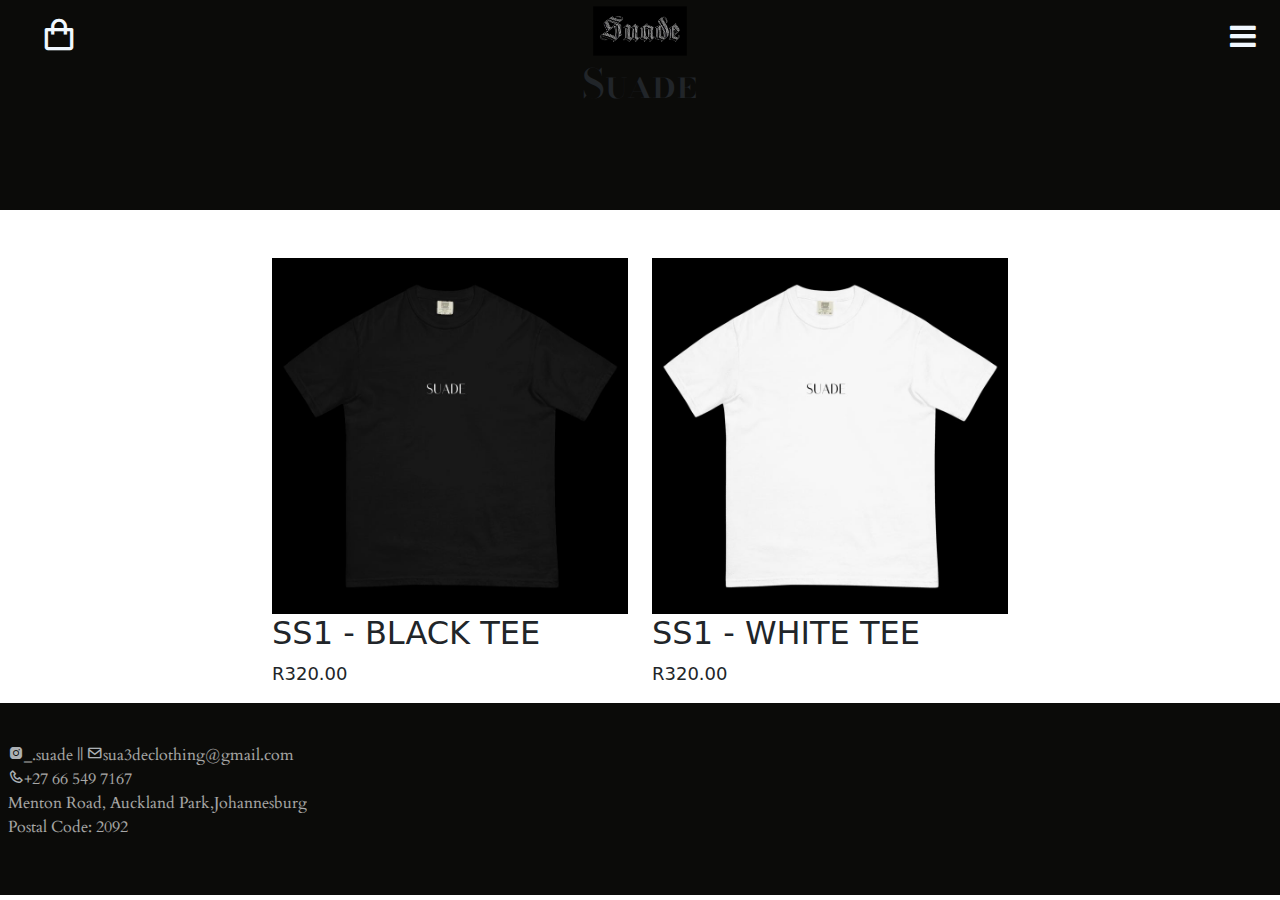
<file: shop.html>
<!DOCTYPE html>
<html lang="en">

<head>
  <meta charset="UTF-8" />
  <meta http-equiv="X-UA-Compatible" content="IE=edge" />
  <meta name="viewport" content="width=device-width, initial-scale=1.0" />
  <title>Suade Shop</title>
  <link rel="stylesheet" href="css/shop.css">
  <!-- Box icons -->
  <link href='https://unpkg.com/boxicons@2.1.4/css/boxicons.min.css' rel='stylesheet'>
  <link rel="stylesheet" href="https://cdnjs.cloudflare.com/ajax/libs/font-awesome/4.7.0/css/font-awesome.min.css">
  <!-- Bootstrap CDN -->
  <link href="https://cdn.jsdelivr.net/npm/bootstrap@5.3.3/dist/css/bootstrap.min.css" rel="stylesheet">
  <!-- Javascript Bootstrap CDN -->
  <script src="https://cdn.jsdelivr.net/npm/bootstrap@5.3.3/dist/js/bootstrap.bundle.min.js"></script>
  <!-- Fonts -->
  <style>
    @import url('https://fonts.googleapis.com/css2?family=Poppins:ital,wght@0,100;0,200;0,300;0,400;0,500;0,600;0,700;0,800;0,900;1,100;1,200;1,300;1,400;1,500;1,600;1,700;1,800;1,900&display=swap');
  </style>
  <style>
    @import url('https://fonts.googleapis.com/css2?family=Lato:ital,wght@0,100;0,300;0,400;0,700;0,900;1,100;1,300;1,400;1,700;1,900&family=Raleway:ital,wght@0,100..900;1,100..900&display=swap');
  </style>
  <style>
    @import url('https://fonts.googleapis.com/css2?family=Lato:ital,wght@0,100;0,300;0,400;0,700;0,900;1,100;1,300;1,400;1,700;1,900&display=swap');
  </style>
  <style>
    @import url('https://fonts.googleapis.com/css2?family=Bodoni+Moda+SC:ital,opsz,wght@0,6..96,400..900;1,6..96,400..900&family=Noto+Serif+JP:wght@200..900&family=Playfair+Display:ital,wght@0,400..900;1,400..900&display=swap');
  </style>

  <link rel="preconnect" href="https://fonts.googleapis.com">
  <link rel="preconnect" href="https://fonts.gstatic.com" crossorigin>
  <link
    href="https://fonts.googleapis.com/css2?family=Cardo:ital,wght@0,400;0,700;1,400&family=Poppins:ital,wght@0,100;0,200;0,300;0,400;0,500;0,600;0,700;0,800;0,900;1,100;1,200;1,300;1,400;1,500;1,600;1,700;1,800;1,900&family=Saira:ital,wght@0,100..900;1,100..900&display=swap"
    rel="stylesheet">

    <!-- Yoco SDK -->
    <script src="https://js.yoco.com/sdk/v1/yoco-sdk-web.js"></script>
</head>

<body>
  <header>
    <!-- Nav bar -->
    <div class="navContainer">
      <div class="topnav">
        <div class="logo-container">
          <img src="images/logo.jpg" alt="Logo" />
        </div>

        <h1>Suade</h1>

        <div id="links">
          <a href="index.html" target="_blank">Home</a>
          <a href="shop.html" target="_blank">Shop</a>
        </div>
        <!-- Burger menu -->
        <a href="javascript:void(0);" class="icon" onclick="myFunction()">
          <i class="fa fa-bars"></i>
        </a>
        <!-- box icon -->
        <i data-bs-toggle="offcanvas" data-bs-target="#offcanvas-right" class='bx bx-shopping-bag' id="cart-icon"></i>
      </div>
    </div>
  </header>

  <!-- Offcanvas for Product Details -->

<!-- Offcanvas for the Cart -->
<div class="offcanvas offcanvas-end" id="offcanvas-right">
  <button type="button" class="btn btn-dark" data-bs-dismiss="offcanvas"></button>
  <div class="offcanvas-body">
    <div id="update-cart-container" class="cart-container"></div>
    <div class="clear-cart-con">
      <button type="button" class="btn btn-dark mt-5" id="clear-cart">Clear Cart</button>
    </div>
    
  </div>
        <button type="button" class="btn btn-dark mt-5 mb-5" id="checkout" data-bs-toggle="collapse" data-bs-target="#guestCheckoutForm">Checkout</button>
        <div id="checkDiv">

          <form autocomplete="on" id="guestCheckoutForm" class="collapse" action="https://payments.yoco.com/api/checkouts" method="post">
            <input id="fname" class="mt-5" type="text" name="first_name" placeholder="First Name" required>
            <input id="lname" class="ml-2" type="text" name="last_name" placeholder="Last Name" required>
            <input id="emailIn" class="ml-2" type="email" name="email" placeholder="Email Address" required>

            <!-- MD5 signature -->
            <input type="hidden" name="signature" id="signature">
          
            <!-- Payment Form with hidden inputs -->
            <input type="hidden" name="name_first" value="">
            <input type="hidden" name="name_last" value="">
            <input type="hidden" name="email_address" value="">
          
            <input type="hidden" name="merchant_id" value="23375416">
            <input type="hidden" name="merchant_key" value="ntaeougdhd12t">
            <input type="hidden" name="return_url" value="https://your-site.com/return">
            <input type="hidden" name="cancel_url" value="https://your-site.com/cancel">
            <input type="hidden" name="notify_url" value="https://your-site.com/notify">
            
            <!-- Buyer details -->
            <input type="hidden" name="name_first" value="First Name">
            <input type="hidden" name="name_last" value="Last Name">
            <input type="hidden" name="email_address" value="email@example.com">
            
            <!-- Transaction details -->
            <input type="hidden" name="m_payment_id" value="unique_id">
            <input id="amount" type="hidden" name="amount" value="100.00">
            <input type="hidden" name="item_name" value="Product Name">
            
            <!-- Payment Button -->
            <div class="checkSubmit">
              <button id="checkSubmit" type="submit" onclick="message()">Pay Now</button>
            </div>
            
            </form>
          
          
        </div>
        
</div>

<!-- Offcanvas for Black Shirt -->
<div class="offcanvas offcanvas-start" id="offcanvas-left">
  <button type="button" class="btn-close text-reset" data-bs-dismiss="offcanvas"></button>
  <div class="offcanvas-body">
    <div id="carousel-black" class="carousel slide" data-bs-ride="carousel">
      <!-- Indicators -->
      <div class="carousel-dots">
        <button type="button" data-bs-target="#carousel-black" data-bs-slide-to="0" class="active"></button>
        <button type="button" data-bs-target="#carousel-black" data-bs-slide-to="1"></button>
        <button type="button" data-bs-target="#carousel-black" data-bs-slide-to="2"></button>
        <button type="button" data-bs-target="#carousel-black" data-bs-slide-to="3"></button>
      </div>
      <!-- Carousel inner -->
      <div class="carousel-inner">
        <div class="carousel-item active">
          <img src="images/black front.jpg" class="d-block w-100" alt="Black front">
        </div>
        <div class="carousel-item">
          <img src="images/suade black back.jpg" class="d-block w-100" alt="Suade black back">
        </div>
        <div class="carousel-item">
          <img src="images/black together.jpg" class="d-block w-100" alt="Black together">
        </div>
        <div class="carousel-item">
          <img src="images/black pull jpg.jpg" class="d-block w-100" alt="Black pull">
        </div>
      </div>
      <button class="carousel-control-prev" type="button" data-bs-target="#carousel-black" data-bs-slide="prev">
        <span class="carousel-control-prev-icon"></span>
      </button>
      <button class="carousel-control-next" type="button" data-bs-target="#carousel-black" data-bs-slide="next">
        <span class="carousel-control-next-icon"></span>
      </button>
    </div>
    <h2>SS1 BLACK TEE</h2>
    <h3>R320.00</h3>
    <form id="cart-form-black">
      <legend>Size</legend>
      <select id="size-black">
        <option value="">Select a size</option>
        <option value="xs">XS</option>
        <option value="s">S</option>
        <option value="m">M</option>
        <option value="l">L</option>
        <option value="xl">XL</option>
      </select><br />
      <label for="quantity-black">Quantity</label><br />
      <input id="quantity-black" type="number" placeholder="1" min="1"><br />
      <div class="cart-action">
        <button id="addblack" type="button" class="mt-5">Add to Cart</button><br />
        <a data-bs-toggle="offcanvas" href="#offcanvas-right">View Cart</a>
      </div>
    </form>
  </div>
</div>

<!-- Offcanvas for White Shirt -->
<div class="offcanvas offcanvas-start" id="offcanvas-left-white">
  <button type="button" class="btn-close text-reset" data-bs-dismiss="offcanvas"></button>
  <div class="offcanvas-body">
    <div id="carousel-white" class="carousel slide" data-bs-ride="carousel">
      <!-- Indicators -->
      <div class="carousel-dots">
        <button type="button" data-bs-target="#carousel-white" data-bs-slide-to="0" class="active"></button>
        <button type="button" data-bs-target="#carousel-white" data-bs-slide-to="1"></button>
        <button type="button" data-bs-target="#carousel-white" data-bs-slide-to="2"></button>
        <button type="button" data-bs-target="#carousel-white" data-bs-slide-to="3"></button>
      </div>
      <!-- Carousel inner -->
      <div class="carousel-inner">
        <div class="carousel-item active">
          <img src="images/white front.jpg" class="d-block w-100" alt="white front">
        </div>
        <div class="carousel-item">
          <img src="images/suade-white.jpg" class="d-block w-100" alt="Suade white back">
        </div>
        <div class="carousel-item">
          <img src="images/white together.jpg" class="d-block w-100" alt="white together">
        </div>
        <div class="carousel-item">
          <img src="white pull.jpg" class="d-block w-100" alt="white pull">
        </div>
      </div>
      <button class="carousel-control-prev" type="button" data-bs-target="#carousel-white" data-bs-slide="prev">
        <span class="carousel-control-prev-icon"></span>
      </button>
      <button class="carousel-control-next" type="button" data-bs-target="#carousel-white" data-bs-slide="next">
        <span class="carousel-control-next-icon"></span>
      </button>
    </div>
    <h2>SS1 WHITE TEE</h2>
    <h3>R320.00</h3>
    <form id="cart-form-white">
      <legend>Size</legend>
      <select id="size-white">
        <option value="">Select a size</option>
        <option value="xs">XS</option>
        <option value="s">S</option>
        <option value="m">M</option>
        <option value="l">L</option>
        <option value="xl">XL</option>
      </select><br />
      <label for="quantity-white">Quantity</label><br />
      <input id="quantity-white" type="number" placeholder="1" min="1"><br />
      <div class="cart-action">
        <button id="addwhite" type="button" class="mt-5">Add to Cart</button><br />
        <a data-bs-toggle="offcanvas" href="#offcanvas-right">View Cart</a>
      </div>
    </form>
  </div>
</div>



  

  <div class="shopCon container-md">
    <div class="row d-flex justify-content-center mt-5">
      <!-- Black Tee -->
      <div class="col-6 col-md-4">
        <div id="blacktee" class="product1Con" data-bs-toggle="offcanvas" data-bs-target="#offcanvas-left">
          <div class="image-container">
            <img src="images/black front.jpg" alt="black front" class="img-fluid" />
            <h2>SS1 - BLACK TEE</h2>
            <p>R320.00</p>
          </div>
        </div>
      </div>
  
      <!-- White Tee -->
      <div class="col-6 col-md-4">
        <div id="whitetee" class="product2Con" data-bs-toggle="offcanvas" data-bs-target="#offcanvas-left-white">
          <div class="image-container">
            <img src="images/white front.jpg" alt="white front" class="img-fluid" />
            <h2>SS1 - WHITE TEE</h2>
            <p>R320.00</p>
          </div>
        </div>
      </div>
    </div>
  </div>

 

  <footer class="mt-10">
    <p>
      <i id="instaIcon" class="bx bxl-instagram-alt"></i>_.suade || <i
        class="bx bx-envelope"></i>sua3declothing@gmail.com<br />
      <i class="bx bx-phone"></i>+27 66 549 7167<br />
    
      Menton Road, Auckland Park,Johannesburg<br />Postal Code: 2092<br />
    
    </p>
  </footer>

  <script src="javascript/shop.js"></script>
  <script src="javascript/check.js"></script>

</body>

</html>
</file>
<file: css/shop.css>
.lato-light {
  font-family: "Lato", sans-serif;
  font-weight: 300;
  font-style: normal;
}

.lato-regular {
  font-family: "Lato", sans-serif;
  font-weight: 400;
  font-style: normal;
}

.bodoni-moda-sc-bodoni {
  font-family: "Bodoni Moda SC", serif;
  font-optical-sizing: auto;
  font-weight: 300;
  font-style: normal;
}

.cardo-regular {
  font-family: "Cardo", serif;
  font-weight: 400;
  font-style: normal;
}

.cardo-bold {
  font-family: "Cardo", serif;
  font-weight: 700;
  font-style: normal;
}

.cardo-regular-italic {
  font-family: "Cardo", serif;
  font-weight: 400;
  font-style: italic;
}

@font-face {
  font-family: "circle";
  src: url("../fonts/Bright\ Circle.otf") format("opentype");
}

/* Burger menu stuff */

header {
  box-shadow: 0px 1px 4px hsl(0% 4% 15%/10%);
}
.topnav {
  overflow: hidden;
  background-color: #0b0b09;
  position: relative;
  padding: 0 40px;
  height: 210px;
}

.topnav:hover {
}

.topnav #links {
  display: none;
}

.topnav a {
  color: white;
  padding: 14px 16px;
  text-decoration: none;
  font-size: 17px;
  display: block;
  font-size: 18px;
  font-family: "lato-light";
  transform: translateY(45px);
}

.topnav a.icon {
  background: #0b0b09;
  display: block;
  position: absolute;
  right: 0;
  top: 0;
  color: white;
  font-size: 30px;
  padding: 24px;
  transform: translateY(-10px);
}

.topnav a.icon:hover {
  transition: 0.6s;
  color: #20221c;
}

.topnav a:hover {
  background-color: #ddd;
  color: black;
}

i {
  color: aliceblue;
}

.logo-container {
  position: absolute;
  left: 50%;
  top: 50%;
  transform: translate(-50%, -50%);
}

.logo-container img {
  transform: translateY(-74px) scale(0.13);
}

@media (max-width: 768px) {
  .topnav #links {
    display: none;
    flex-direction: column;
    width: 100%;
    background-color: #333;
  }

  .topnav #links.active {
    display: flex;
  }
}

#cart-icon {
  font-size: 38px;
  position: absolute;
  top: 0;
  margin-top: 20px;
  transform: translateY(-5px);
}

h1 {
  text-align: center;
  font-size: 90px;
  font-family: "Bodoni Moda SC", serif;
  color: #ebebea;
  transform: translateY(60px);
}

.shopCon {
  /* display: grid;
  grid-template-columns: repeat(2, 1fr);
  gap: 10px; */
  
}

.shopCon img:hover {
  transform: 1s ease scale(1);
  opacity: 80%;
  cursor: pointer;
}



.shopCon p {
  font-size: 18px;
}

/* QUANTITY SECTION */
.quantity {
  display: flex;
  justify-content: space-evenly;
  align-items: center;
}

.quantity p {
  font-size: 20px;
  font-weight: bold;
}

.quantity p:first-child {
  color: red;
}

.quantity p:nth-child(3) {
  color: green;
}

.add-minus {
  display: flex;
  gap: 1rem;
}

/* ----------------------------Footer---------------------------- */
footer {
  background-color: #0b0b09;
  color: #ebebea;
  padding: 40px 8px;
  font-family: "Cardo";
}



.cart-action {
  display: grid;
  place-items: center;
}

.cart-action button {
  background-color: #0b0b09;
  color: white;
  padding: 6px 30px;
  text-align: center;
  border: none;
  font-size: 20px;
}

.cart-action button:hover {
  box-shadow: 3px 3px 3px black;
  transition: 0.3s ease-out;
}

.cart-action button:active {
  font-size: 18px;
}

.cart-action a::after {
  content: "→";
  position: absolute;
  right: 0;
  opacity: 0;
  transition: opacity 0.3s, right 0.3s;
}

.cart-action a:hover::after {
  opacity: 1;
  right: -10px;
}

#cart-form legend,
label {
  margin-bottom: 8px;
  font-size: 16px;
}

select {
  font-size: 16px;
  margin-bottom: 8px;
  padding: 8px 0px;
  width: 180px;
}

#quantity,
#quantityW {
  width: 90px;
  padding: 6px 0;
  margin-bottom: 30px;
  font-size: 16px;
}

/* >>>> CART PAGE */
#update-cart-container {
  display: grid;
  place-content: center;
  justify-content: center;
}

.cart-item {
  display: flex;
  justify-self: center;
  gap: 1rem;
}

.cart-item img {
  width: 25%;
}

.details {
  padding: 10px;
  width: 50%;
}

#name {
  font-size: 30px;
}
#price {
  font-size: 25px;
}

.quant {
  font-size: 20px;

  display: flex;
  justify-content: space-between;
  align-items: center;
  gap: 1rem;
}

.buttons {
  display: flex;
  align-items: center;
  gap: 1rem;
}

.buttons p {
  font-size: 30px;
  font-weight: bolder;
}
.buttons p:first-child {
  color: red;
}
.buttons p:nth-child(3) {
  color: green;
}

#remove:hover {
  cursor: pointer;
}

#add:hover {
  cursor: pointer;
}

.clear-cart-con,
.home-butt-con {
  display: grid;
  place-items: center;
}

.checkSubmit{
  display: grid;
  place-items: center;
}

#checkSubmit{
 color:white;
 background-color: black;
 font-size: 20px;
 border:none;
 margin-bottom: 20px;
 margin-top: 10px;

}

footer p {
  opacity: 70%;
  font-size: 16px;
  font-family: "Cardo";
}
</file>
